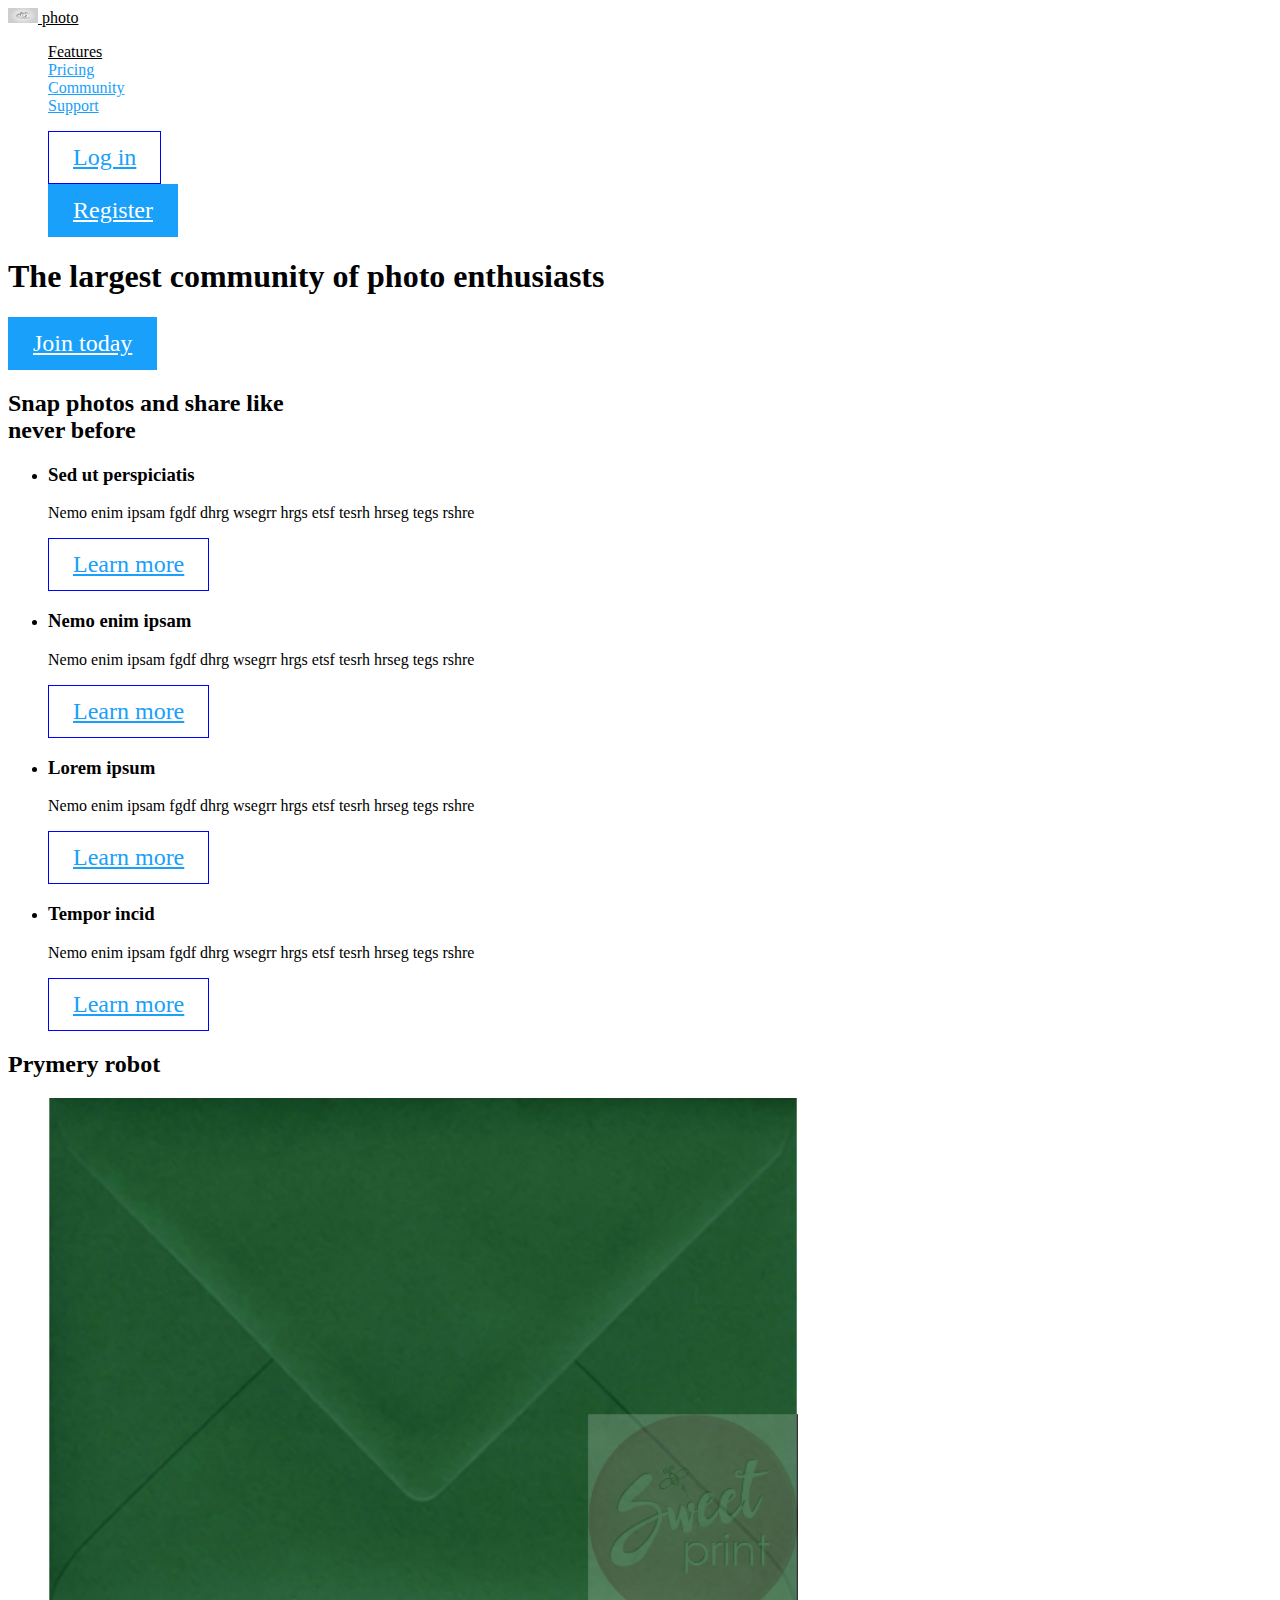
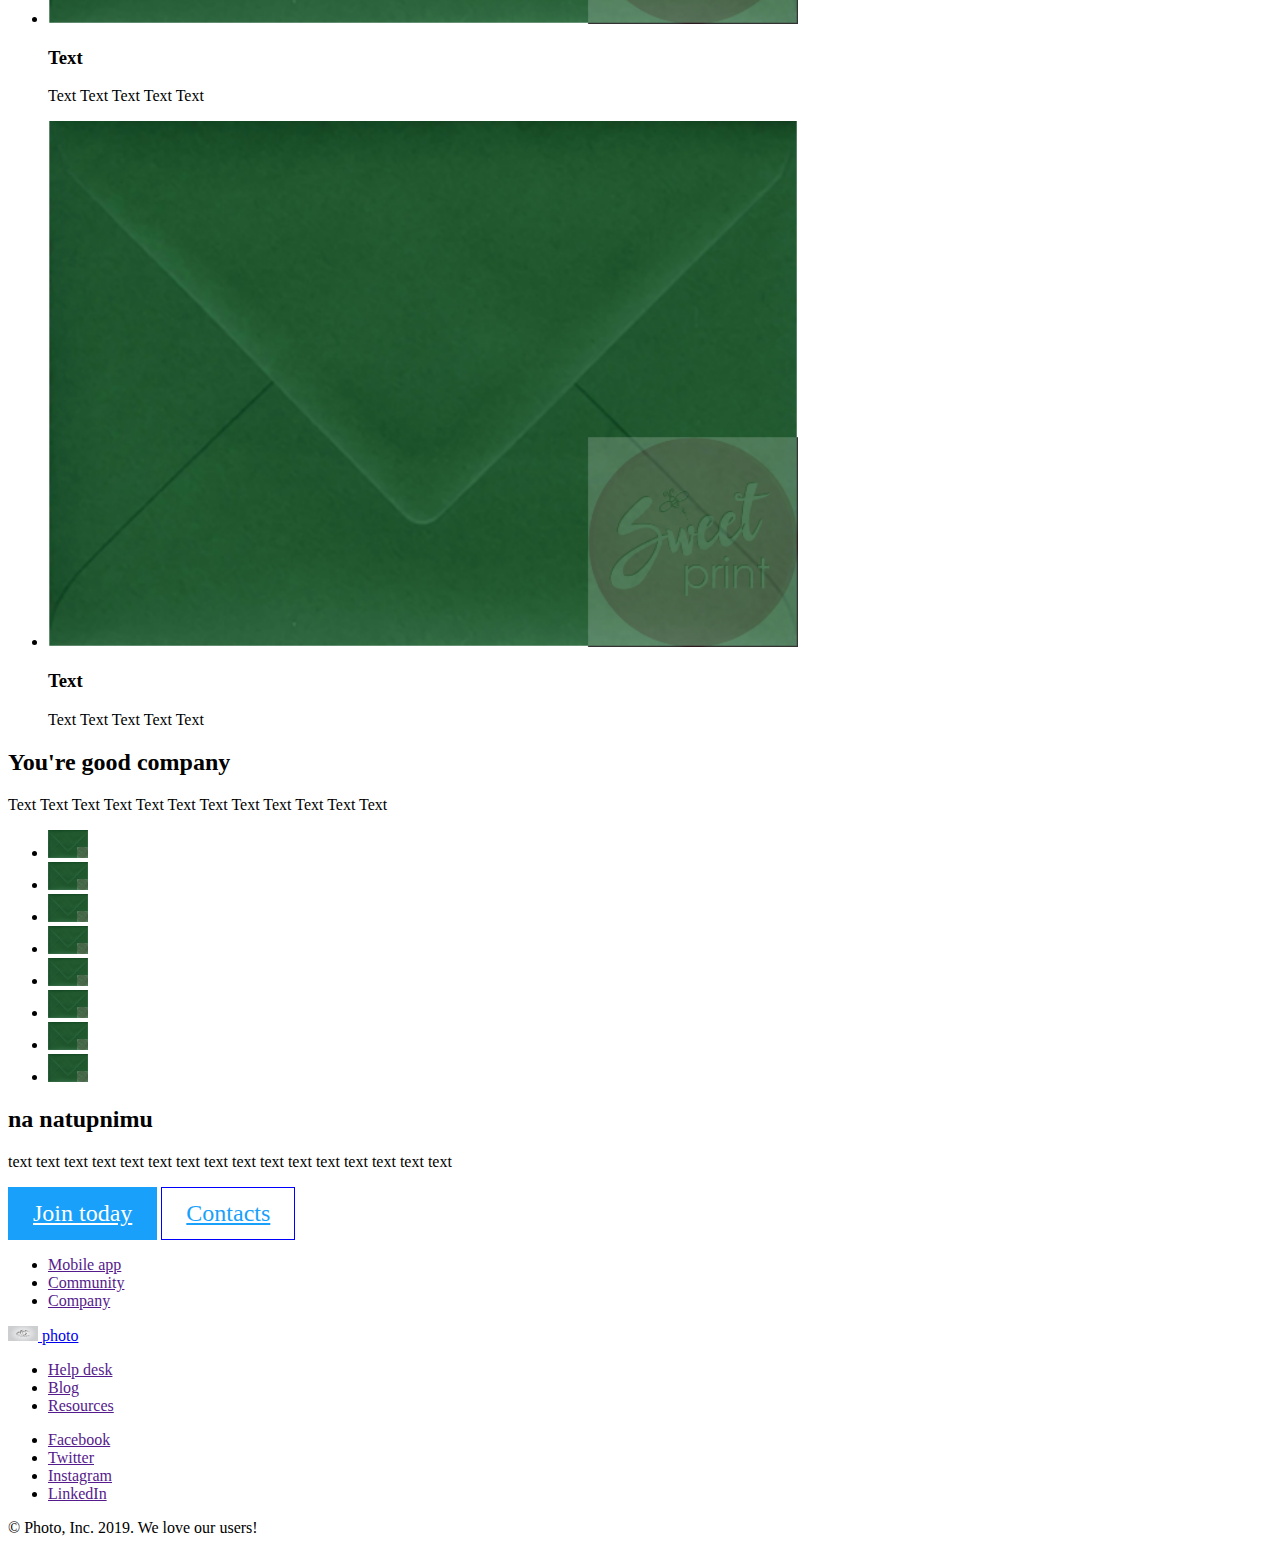
<file: INDEX.HTML>
<!DOCTYPE html>
<html lang="en">
<head>
    <meta charset="UTF-8">
    <meta http-equiv="X-UA-Compatible" content="IE=edge">
    <meta name="viewport" content="width=device-width, initial-scale=1.0">
    <title>Document</title>
    <link rel="stylesheet" href="./css/style.css" />
</head>
<body class="page">
    
    <header>
        <nav>
        <a href="INDEX.HTML" class="logo">
            <img src="./image/logo.jpeg" alt="fotoparat" width="30" height="15">
            photo
        </a>

        <ul class="site-nav list">
           <li><a href="./INDEX.HTML"class="link current">Features</a></li>
           <li><a href=""class="link">Pricing</a></li>
           <li><a href="./community.html"class="link">Community</a></li>
           <li><a href=""class="link">Support</a></li>
        </ul>
        <ul class="auth-nav list">
            <li><a href="" class="button secondary">Log in</a></li>
            <li><a href="" class="button primary">Register</a></li>
        </ul>
    </nav>
    </header>


    <main>
        <section class="hero">
    <h1 class="hero-title">The largest community of photo enthusiasts</h1>
    <a href="" class="button primary">Join today</a>
        </section>


        <section class="section">
            <h2 class="section-title">Snap photos and share like <br /> never before</h2>
            <ul class="feature-list">
                <li>
                    <h3 class="title">Sed ut perspiciatis</h3>
                    <p>Nemo enim ipsam fgdf dhrg wsegrr hrgs etsf tesrh hrseg tegs rshre</p>
                    <a href="" class="button secondary">Learn more</a>
                </li>
                <li>
                    <h3 class="title">Nemo enim ipsam</h3>
                    <p>Nemo enim ipsam fgdf dhrg wsegrr hrgs etsf tesrh hrseg tegs rshre</p>
                    <a href="" class="button secondary">Learn more</a>
                </li>
                <li>
                    <h3 class="title">Lorem ipsum</h3>
                    <p>Nemo enim ipsam fgdf dhrg wsegrr hrgs etsf tesrh hrseg tegs rshre</p>
                    <a href="" class="button secondary">Learn more</a>
                </li>
                <li>
                    <h3 class="title">Tempor incid</h3>
                    <p>Nemo enim ipsam fgdf dhrg wsegrr hrgs etsf tesrh hrseg tegs rshre</p>
                    <a href="" class="button secondary">Learn more</a>
                </li>
            </ul>
        </section>

        <section class="section">
            <h2 class="section-title">Prymery robot</h2>
            <ul class="work-list">
                <li>
                    <img src="image/logo2.png" alt="" width="750">
                    <h3 class="title">Text</h3>
                    <p>Text Text Text Text Text </p>
                </li>
                <li>
                    <img src="image/logo2.png" alt="" width="750">
                    <h3 class="title">Text</h3>
                    <p>Text Text Text Text Text </p>
                </li>
            </ul>
        </section>

        <section class="section">
            <H2 class="section-title">You're good company</H2>
            <p>Text Text Text Text Text Text Text Text Text Text Text Text </p>
            <ul>
                <li>
                    <a href="">
                        <img src="image/logo2.png" alt="" width="40">
                    </a>
                </li>
                <li>
                    <a href="">
                        <img src="image/logo2.png" alt="" width="40">
                    </a>
                </li>
                <li>
                    <a href="">
                        <img src="image/logo2.png" alt="" width="40">
                    </a>
                </li>
                <li>
                    <a href="">
                        <img src="image/logo2.png" alt="" width="40">
                    </a>
                </li>
                <li>
                    <a href="">
                        <img src="image/logo2.png" alt="" width="40">
                    </a>
                </li>
                <li>
                    <a href="">
                        <img src="image/logo2.png" alt="" width="40">
                    </a>
                </li>
                <li>
                    <a href="">
                        <img src="image/logo2.png" alt="" width="40">
                    </a>
                </li>
                <li>
                    <a href="">
                        <img src="image/logo2.png" alt="" width="40">
                    </a>
                </li>
            </ul>
        </section>

        <section class="section">
            <h2 class="section-title">na natupnimu</h2>
            <p>text text text text text text text text text text text text text text text text </p>
            <div>
            <a href="" class="button primary">Join today</a>
            <a href="" class="button secondary">Contacts</a>
            </div>  
        </section>
    </main>


        <footer>
            <ul>
                <li><a href="">Mobile app</a></li>
                <li><a href="">Community</a></li>
                <li><a href="">Company</a></li>
            </ul>
            <a href="/">
                <img src="./image/logo.jpeg" alt="fotoparat" width="30" height="15">
                photo
            </a>
            <ul>
                <li><a href="">Help desk</a></li>
                <li><a href="">Blog</a></li>
                <li><a href="">Resources</a></li>
            </ul>

            <ul>
                <li><a href="" aria-label="Ссилка на Facebook">Facebook</a></li>
                <li><a href="" aria-label="Ссилка на Twitter">Twitter</a></li>
                <li><a href="" aria-label="Ссилка на Instagram">Instagram</a></li>
                <li><a href="" aria-label="Ссилка на LinkedIn">LinkedIn</a></li>
            </ul>
            <p> &#169; Photo, Inc. 2019. We love our users!</p>

        </footer>
    


</body>
</html>
</file>
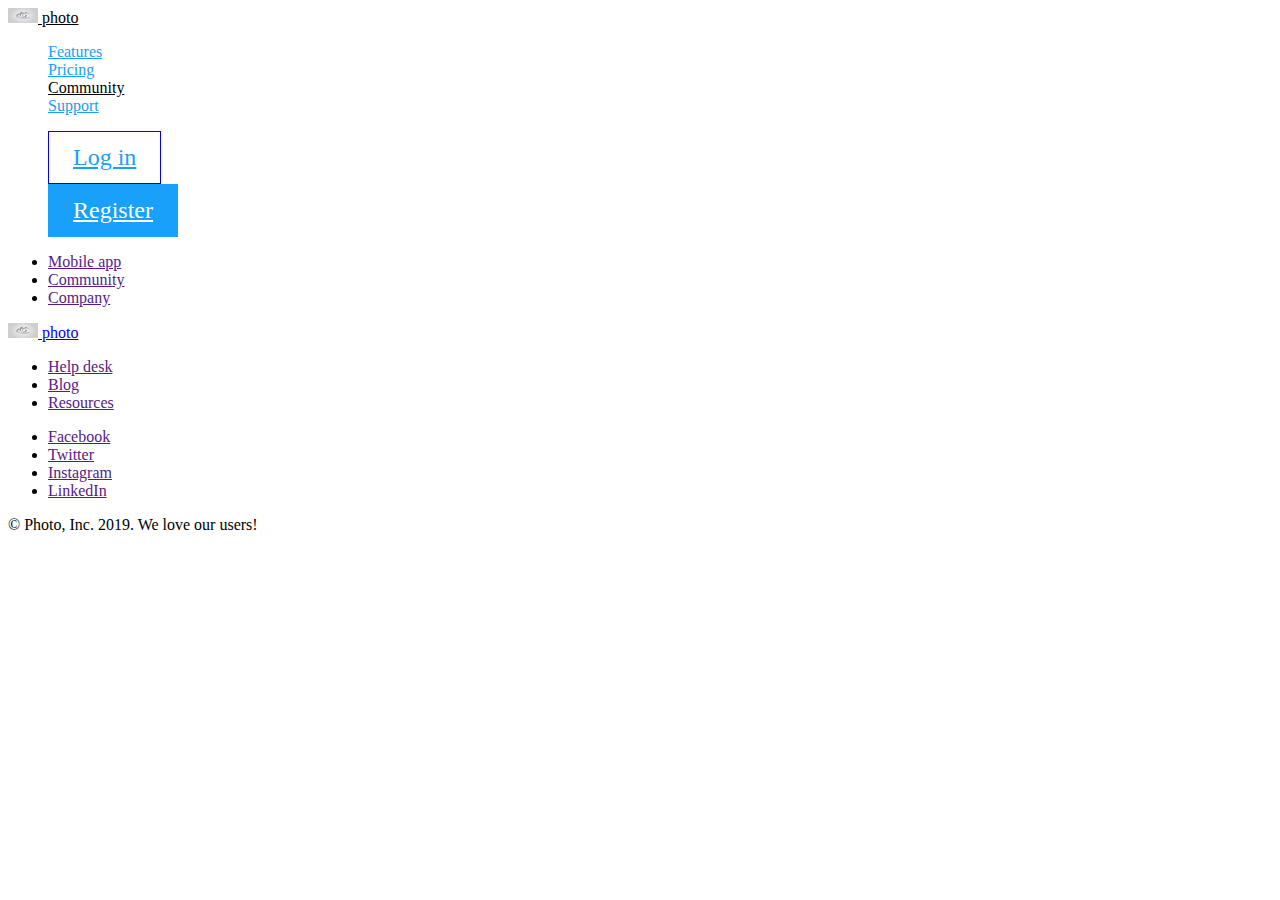
<file: community.html>
<!DOCTYPE html>
<html lang="en">

<head>
    <meta charset="UTF-8">
    <meta http-equiv="X-UA-Compatible" content="IE=edge">
    <meta name="viewport" content="width=device-width, initial-scale=1.0">
    <title>Document</title>
    <link rel="stylesheet" href="./css/style.css" />
</head>

<body class="page">

    <header>
        <nav>
            <a href="INDEX.HTML" class="logo">
                <img src="./image/logo.jpeg" alt="fotoparat" width="30" height="15">
                photo
            </a>

            <ul class="site-nav list">
                <li><a href="./INDEX.HTML" class="link">Features</a></li>
                <li><a href="" class="link">Pricing</a></li>
                <li><a href="./community.html" class="link current">Community</a></li>
                <li><a href="" class="link">Support</a></li>
            </ul>
            <ul class="auth-nav list">
                <li><a href="" class="button secondary">Log in</a></li>
                <li><a href="" class="button primary">Register</a></li>
            </ul>
        </nav>
    </header>
    <main>
        
    </main>
        <footer>
            <ul>
                <li><a href="">Mobile app</a></li>
                <li><a href="">Community</a></li>
                <li><a href="">Company</a></li>
            </ul>
            <a href="/">
                <img src="./image/logo.jpeg" alt="fotoparat" width="30" height="15">
                photo
            </a>
            <ul>
                <li><a href="">Help desk</a></li>
                <li><a href="">Blog</a></li>
                <li><a href="">Resources</a></li>
            </ul>
        
            <ul>
                <li><a href="" aria-label="Ссилка на Facebook">Facebook</a></li>
                <li><a href="" aria-label="Ссилка на Twitter">Twitter</a></li>
                <li><a href="" aria-label="Ссилка на Instagram">Instagram</a></li>
                <li><a href="" aria-label="Ссилка на LinkedIn">LinkedIn</a></li>
            </ul>
            <p> &#169; Photo, Inc. 2019. We love our users!</p>
        
        </footer>
</body>
</html>
</file>
<file: css/style.css>
/* цвет оcновного текста #000000 */

/* цвет вторичного текста rgba(0, 0, 0, 0.8) */

/* цвет главного фона #ffffff */

/* аксент #18A0FB */

/* цвет вторичного фона #f5f5f5 */



:root{
    --primary-text-color: rgba(0, 0, 0, 0.8);
    --title-text-color: #000000;
    --accent-color: #18A0FB ;
    --primary-bg-color: #ffffff;
}

.body {
    color: var(--primary-text-color);
    background-color: var(--primary-bg-color);
}

.list{
    list-style: none;;
}

.logo{
    color: var(--title-text-color);
}

.logo:hover {
color: var(--accent-color);
}


/* Site nav */

.site-nav .link {
    color: var(--accent-color);
}

.site-nav .link:hover, 
.site-nav .link:focus {
    color: var(--title-text-color);
}

.site-nav .link.current {
    color: var(--title-text-color);
}

/* Hero */

.hero-title{
    color: var(--title-text-color);
}

/* Section */

.section-title {
    color: var(--title-text-color);
}

/* Features */
.feature-list .title {
    color: var(--title-text-color);
}

.feature-list .link{
    color: var(--accent-color);
}

/* Examples0 */
.work-list .title{
    color: var(--title-text-color);
}

/* button */

.button {
    color: var(--title-text-color);
    background-color: var(--primary-bg-color);
    font-size: 24px;
    padding: 12px 24px;
    display: inline-block;
    border: 1px solid black;
}

.button.primary{
    background-color: var(--accent-color);
    color: var(--primary-bg-color);
    border-color: transparent;
}

.button.secondary{
    color: var(--accent-color);
    background-color: var(--primary-bg-color);
    border-color: blue
}
</file>
